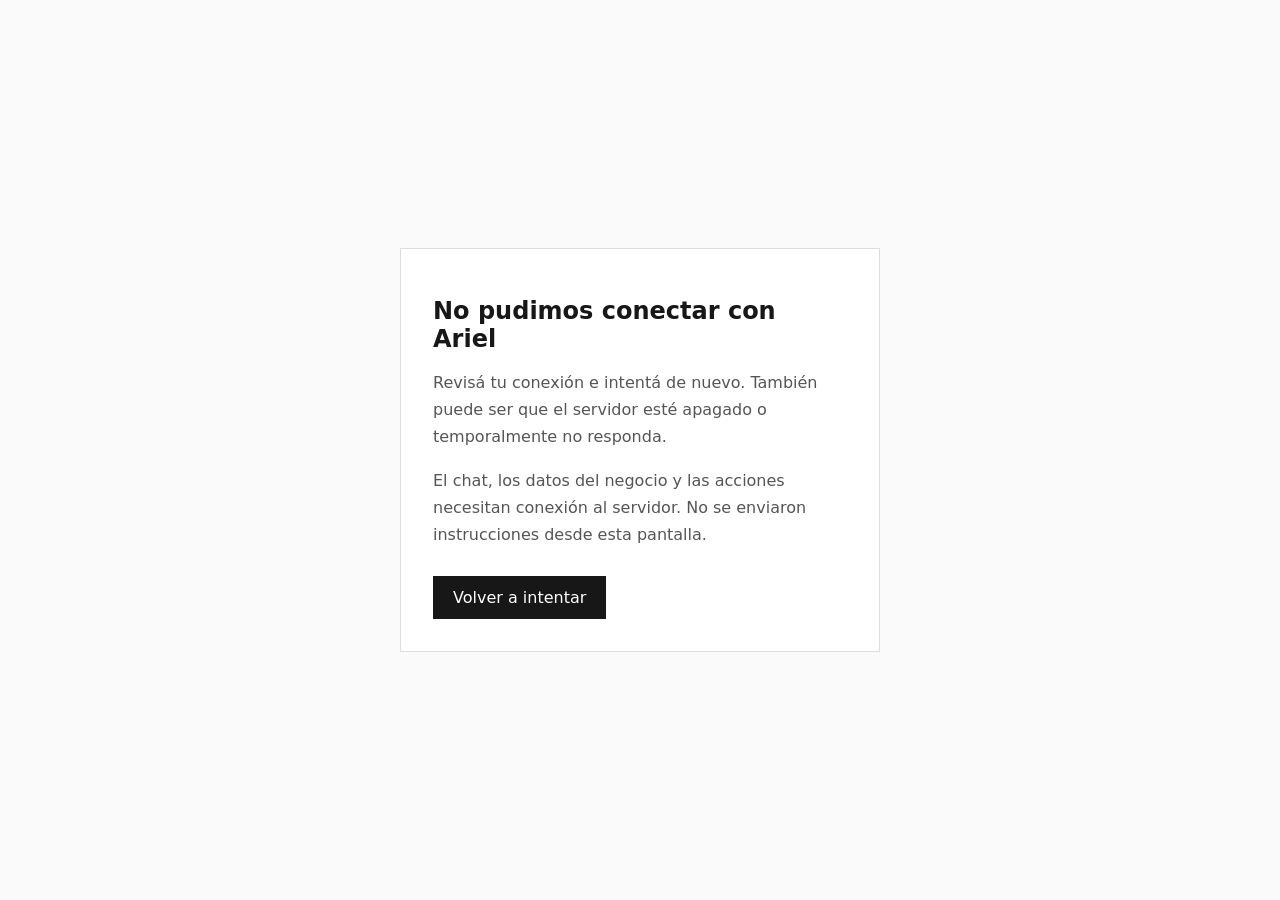
<file: public/offline.html>
<!doctype html><html lang="es-AR"><head><meta charset="utf-8"><meta name="viewport" content="width=device-width,initial-scale=1"><meta name="theme-color" content="#171717"><title>Ariel — Sin conexión</title><style>*{box-sizing:border-box;border-radius:0}body{margin:0;min-height:100dvh;display:grid;place-items:center;padding:24px;background:#fafafa;color:#171717;font-family:Poppins,system-ui,sans-serif}main{max-width:480px;border:1px solid #ddd;background:white;padding:32px}h1{font-size:24px}p{line-height:1.7;color:#555}a{display:inline-block;margin-top:12px;background:#171717;color:white;padding:12px 20px;text-decoration:none}</style></head><body><main><h1>No pudimos conectar con Ariel</h1><p>Revisá tu conexión e intentá de nuevo. También puede ser que el servidor esté apagado o temporalmente no responda.</p><p>El chat, los datos del negocio y las acciones necesitan conexión al servidor. No se enviaron instrucciones desde esta pantalla.</p><a href="/">Volver a intentar</a></main></body></html>
</file>
